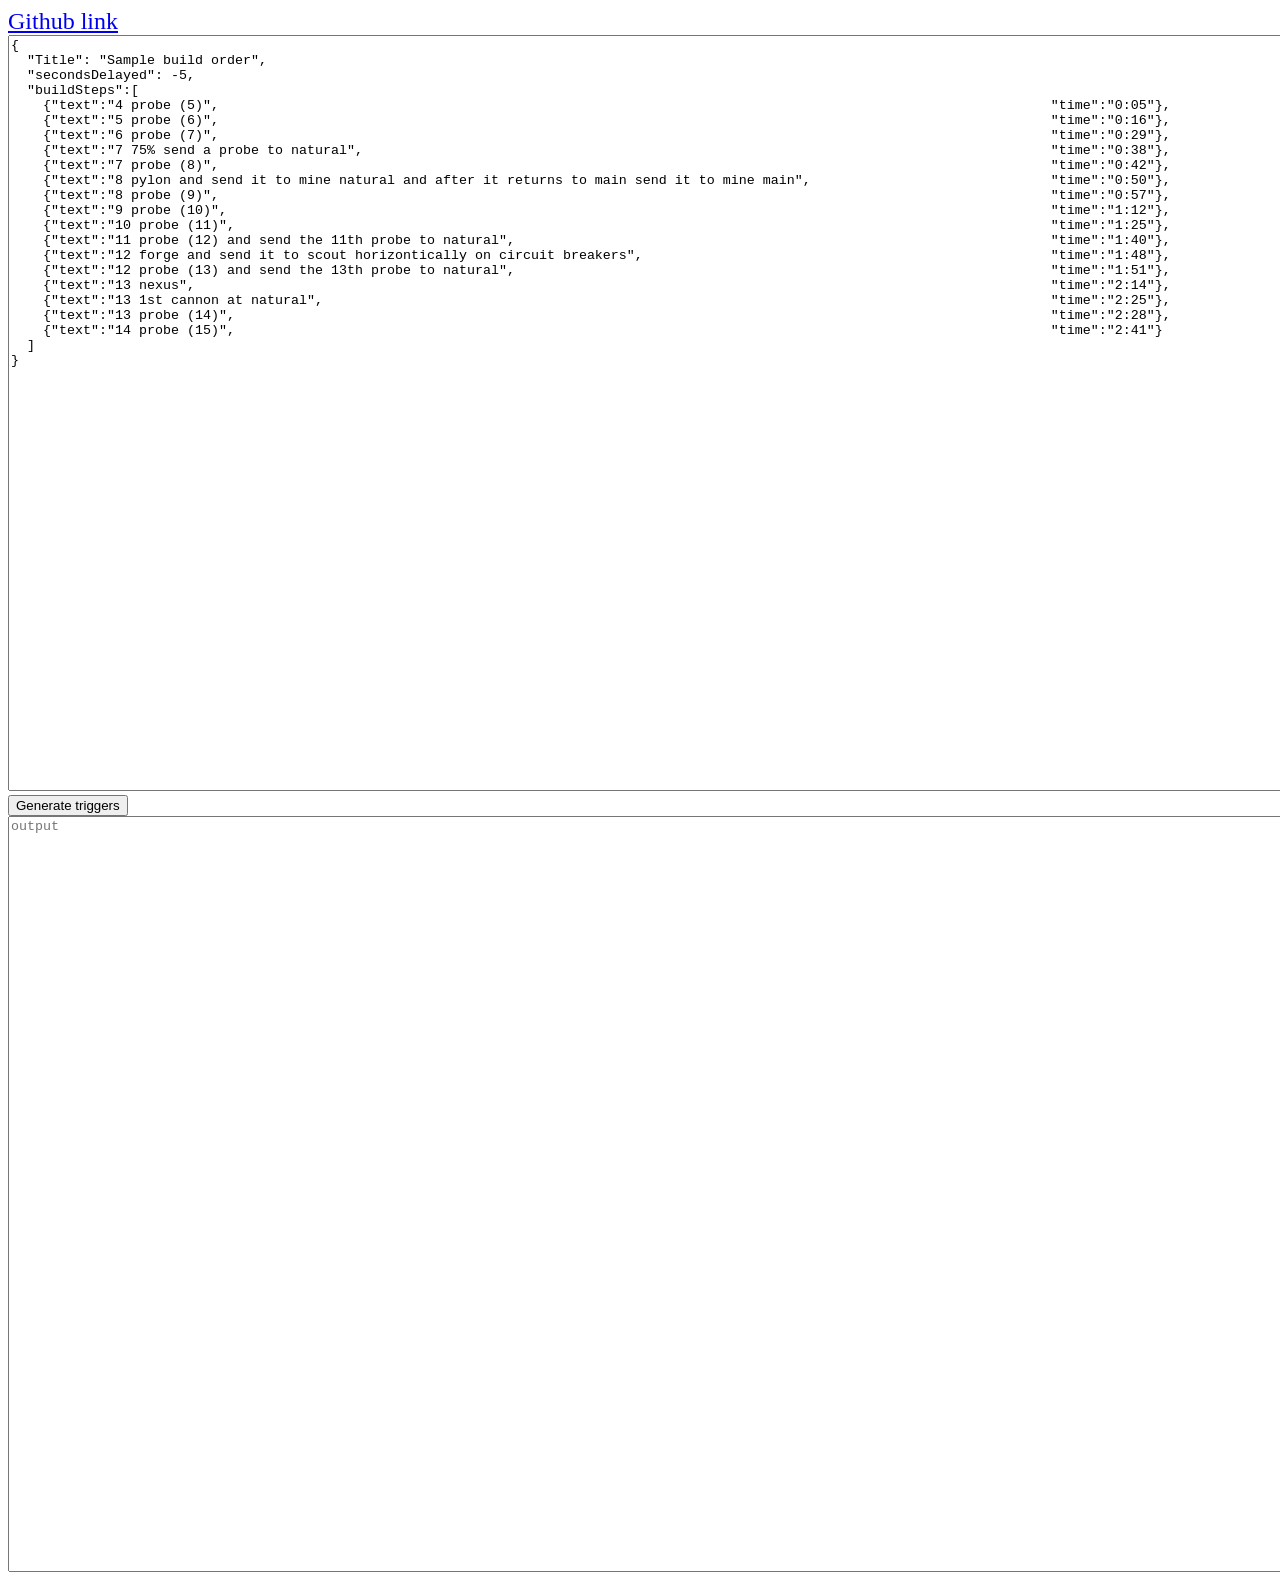
<file: index.html>
<!DOCTYPE html>
<html>
<body>
	
<font size ="+2">
<a href="https://github.com/sirstanel/sirstanel.github.io">Github link</a><br>
</font>

<textarea class="textarea" rows=50 cols=200 id="input" value="input">
{
  "Title": "Sample build order",
  "secondsDelayed": -5,
  "buildSteps":[
    {"text":"4 probe (5)",                                                                                                        "time":"0:05"},
    {"text":"5 probe (6)",                                                                                                        "time":"0:16"},
    {"text":"6 probe (7)",                                                                                                        "time":"0:29"},
    {"text":"7 75% send a probe to natural",                                                                                      "time":"0:38"},
    {"text":"7 probe (8)",                                                                                                        "time":"0:42"},
    {"text":"8 pylon and send it to mine natural and after it returns to main send it to mine main",                              "time":"0:50"},
    {"text":"8 probe (9)",                                                                                                        "time":"0:57"},
    {"text":"9 probe (10)",                                                                                                       "time":"1:12"},
    {"text":"10 probe (11)",                                                                                                      "time":"1:25"},
    {"text":"11 probe (12) and send the 11th probe to natural",                                                                   "time":"1:40"},
    {"text":"12 forge and send it to scout horizontically on circuit breakers",                                                   "time":"1:48"},
    {"text":"12 probe (13) and send the 13th probe to natural",                                                                   "time":"1:51"},
    {"text":"13 nexus",                                                                                                           "time":"2:14"},
    {"text":"13 1st cannon at natural",                                                                                           "time":"2:25"},
    {"text":"13 probe (14)",                                                                                                      "time":"2:28"},
    {"text":"14 probe (15)",                                                                                                      "time":"2:41"}
  ]
}
</textarea>
	
<button onclick="GenerateTriggers()">Generate triggers</button>
	
<textarea class="textarea" rows=50 cols=200 id="output" placeholder="output"></textarea>

<script>
function GenerateTrigger(buildStep, secondsDelayed) {
  var time = buildStep.time.split(":");
  var igtSecondsDelayed = Math.floor((parseInt(time[0]*60) + parseInt(time[1]) + parseInt(secondsDelayed)) * 1.5);
  var textShortName = buildStep.text.substr(buildStep.text);
  return `Trigger("Force 1"){
  Conditions:
    Elapsed Time(At least, ${igtSecondsDelayed});
  Actions:
    Display Text Message(Always Display, "${textShortName}");
  }
  `
}

function GenerateTriggers() {
  var inputVal = document.getElementById("input").value;
  var obj = JSON.parse(inputVal)
  var i;
  var outputStr = "";
  for (i = 0; i < obj.buildSteps.length; i++) {
    outputStr += GenerateTrigger(obj.buildSteps[i], obj.secondsDelayed);
  }	
  document.getElementById("output").innerHTML = 'Trigger("Force 1"){Conditions:	Elapsed Time(At least, 0); Actions: Set Resources("Current Player", Set To, 50, ore);}' + outputStr;
  return inputVal
}

window.addEventListener("error", handleError, true);

function handleError(evt) {
  alert("Generate triggers error, please check input text");
}
</script>

</body>
</html>
</file>
